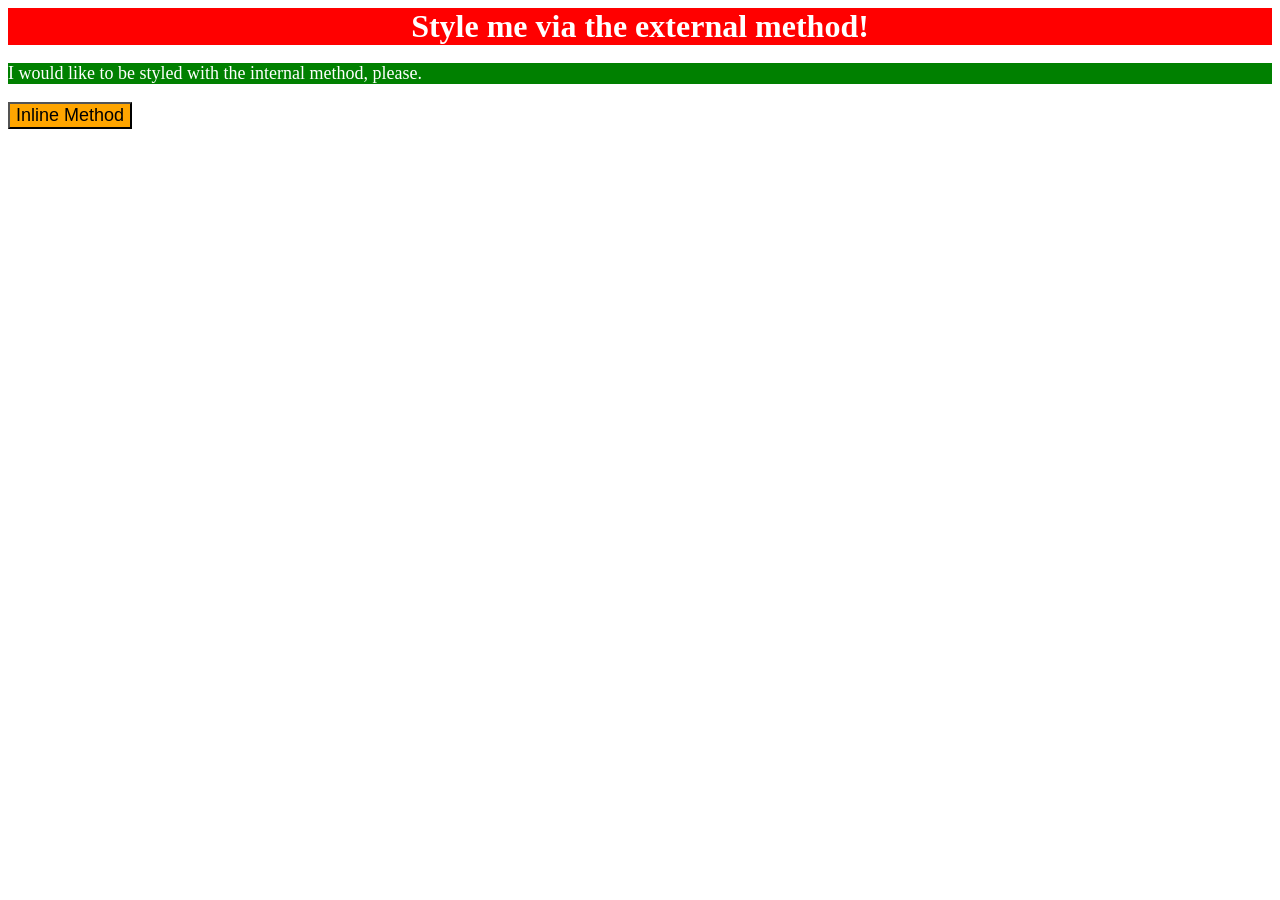
<file: foundations/intro-to-css/01-css-methods/index.html>
<!DOCTYPE html>
<html lang="en">

<head>
  <meta charset="UTF-8">
  <meta http-equiv="X-UA-Compatible" content="IE=edge">
  <meta name="viewport" content="width=device-width, initial-scale=1.0">
  <link rel="stylesheet" href="style.css">
  <title>Methods for Adding CSS</title>
  <style>
    p {
      background-color: green;
      color: white;
      font-size: 18px;
    }
  </style>
</head>

<body>
  <div>Style me via the external method!</div>
  <p>I would like to be styled with the internal method, please.</p>
  <button style=" background-color: orange; font-size: 18px;">Inline Method</button>
</body>

</html>
</file>
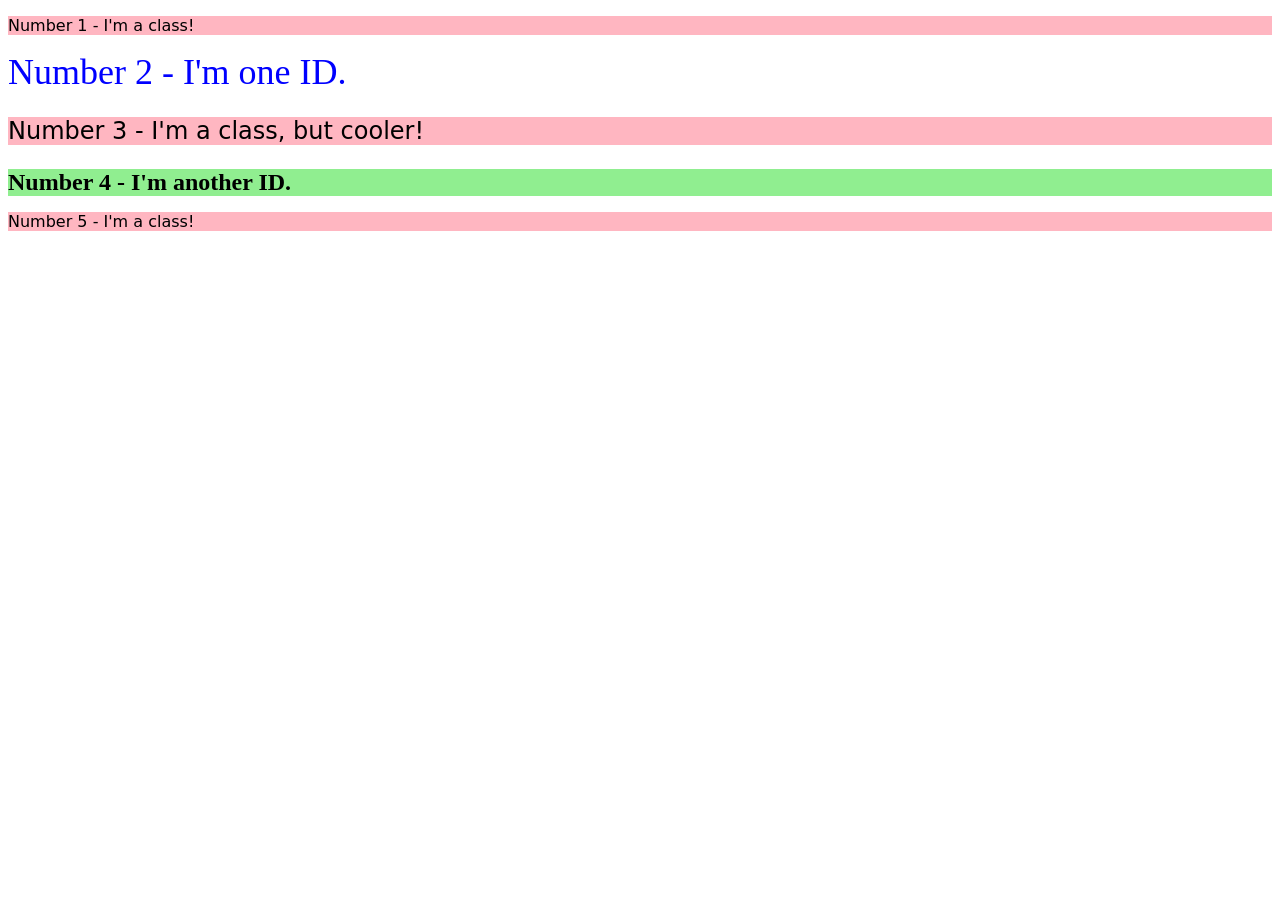
<file: foundations/intro-to-css/02-class-id-selectors/index.html>
<!DOCTYPE html>
<html lang="en">

<head>
  <meta charset="UTF-8">
  <meta http-equiv="X-UA-Compatible" content="IE=edge">
  <meta name="viewport" content="width=device-width, initial-scale=1.0">
  <title>Class and ID Selectors</title>
  <link rel="stylesheet" href="style.css">
</head>

<body>
  <p class="odd">Number 1 - I'm a class!</p>
  <div id="second">Number 2 - I'm one ID.</div>
  <p class="odd set-font-size">Number 3 - I'm a class, but cooler!</p>
  <div id="fourth" class="set-font-size">Number 4 - I'm another ID.</div>
  <p class="odd">Number 5 - I'm a class!</p>
</body>

</html>
</file>
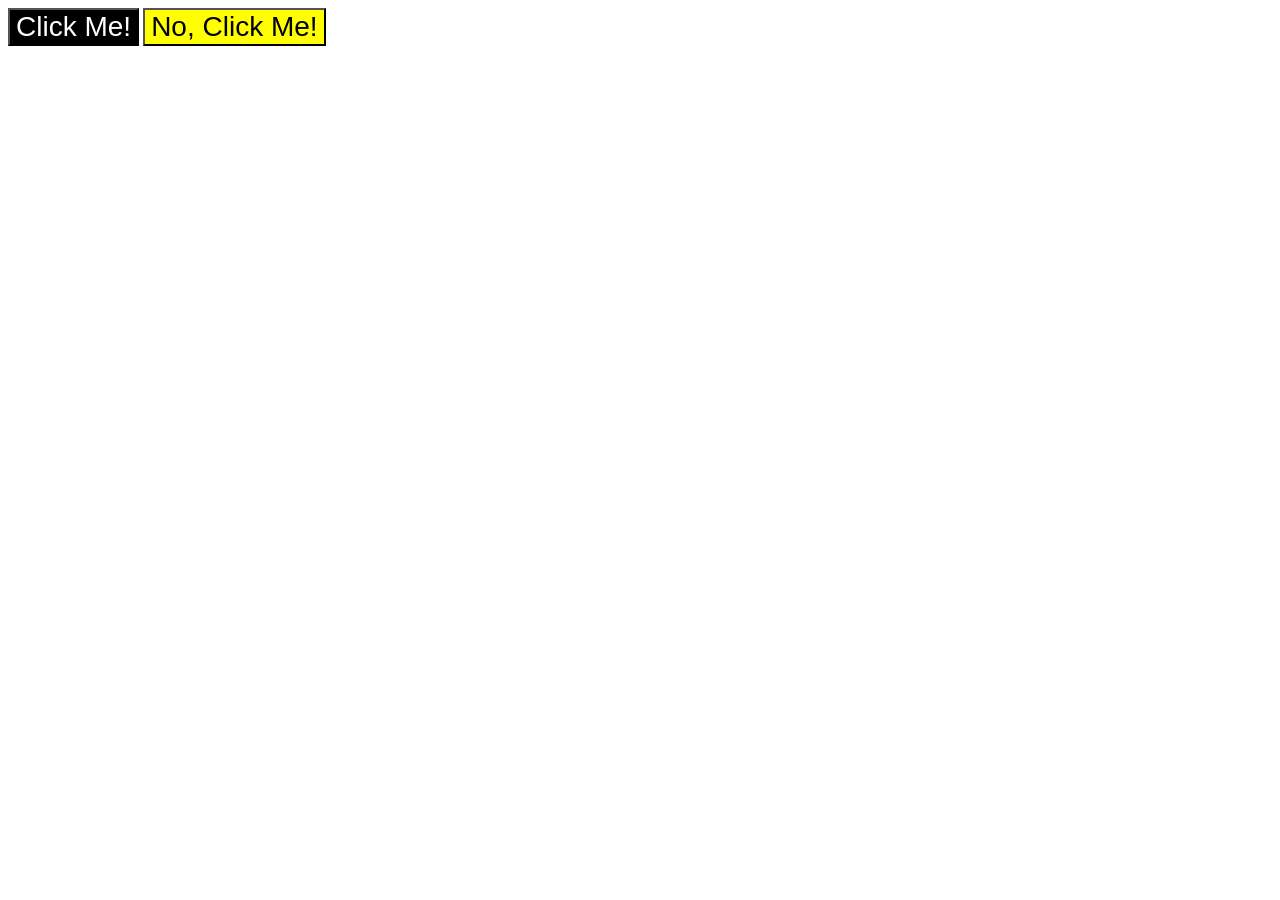
<file: foundations/intro-to-css/03-grouping-selectors/index.html>
<!DOCTYPE html>
<html lang="en">

<head>
  <meta charset="UTF-8">
  <meta http-equiv="X-UA-Compatible" content="IE=edge">
  <meta name="viewport" content="width=device-width, initial-scale=1.0">
  <title>Grouping Selectors</title>
  <link rel="stylesheet" href="style.css">
</head>

<body>
  <button class="first">Click Me!</button>
  <button class="second">No, Click Me!</button>
</body>

</html>
</file>
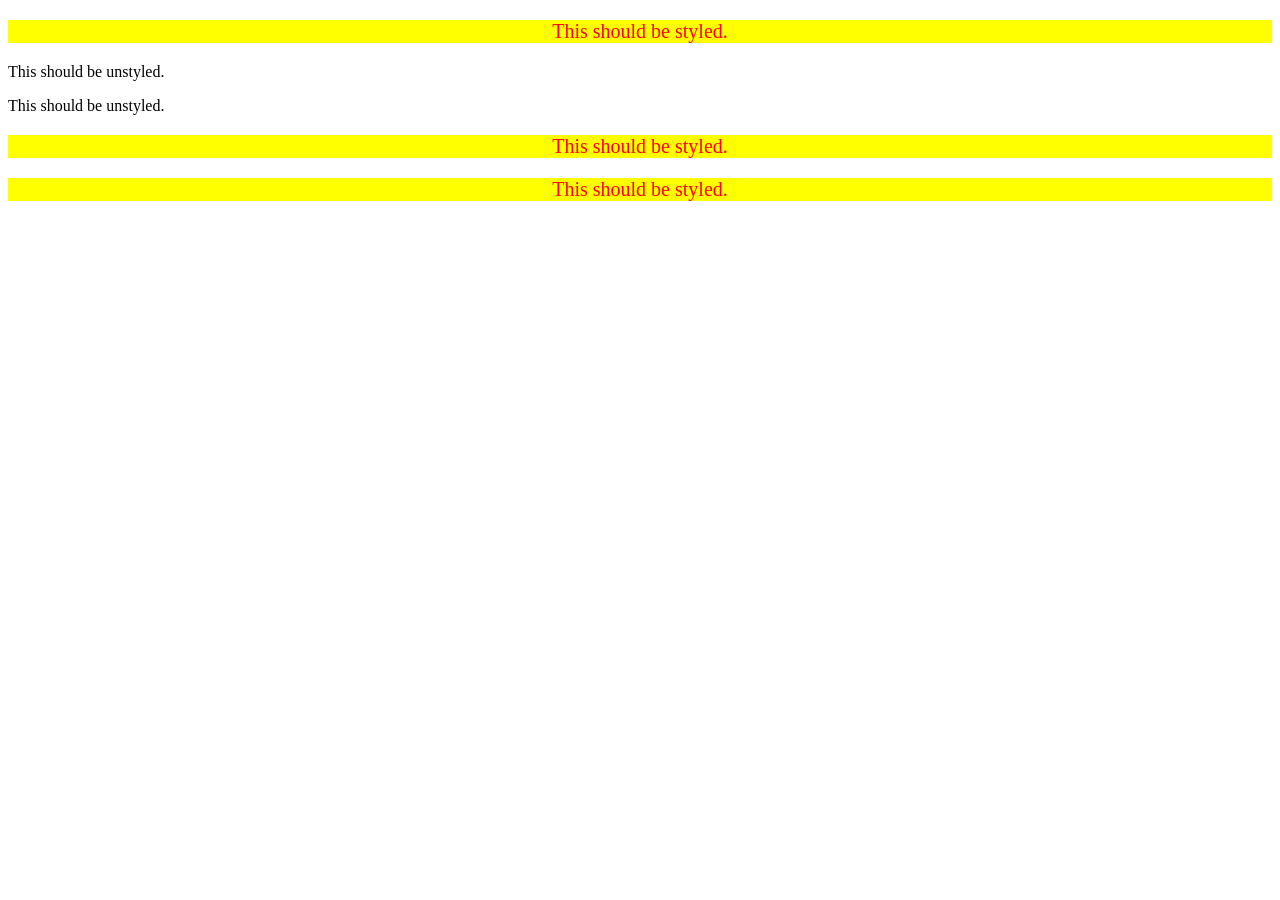
<file: foundations/intro-to-css/05-descendant-combinator/index.html>
<!DOCTYPE html>
<html lang="en">

<head>
  <meta charset="UTF-8">
  <meta http-equiv="X-UA-Compatible" content="IE=edge">
  <meta name="viewport" content="width=device-width, initial-scale=1.0">
  <title>Descendant Combinator</title>
  <link rel="stylesheet" href="style.css">
</head>

<body>
  <div class="container">
    <p class="text">This should be styled.</p>
  </div>
  <p class="text">This should be unstyled.</p>
  <p class="text">This should be unstyled.</p>
  <div class="container">
    <p class="text">This should be styled.</p>
    <p class="text">This should be styled.</p>
  </div>
</body>

</html>
</file>
<file: foundations/intro-to-css/01-css-methods/style.css>
div {
    background-color: red;
    color: white;
    font-size: 32px;
    text-align: center;
    font-weight: bold;
}
</file>
<file: foundations/intro-to-css/02-class-id-selectors/style.css>
/* Add CSS Styling */
.odd {
    background-color: #ffb6c1;
    font-family: Verdana, 'DejaVu Sans', sans-serif;
}

#second {
    color: hsl(240, 100%, 50%);
    font-size: 36px;
}

.set-font-size {
    font-size: 24px;
}

#fourth {
    background-color: rgb(144, 238, 144);
    font-weight: bold;
}
</file>
<file: foundations/intro-to-css/03-grouping-selectors/style.css>
/* Add CSS Styling */
.first {
    background-color: black;
    color: white;
}

.second {
    background-color: yellow;
}

.first,
.second {
    font-size: 28px;
    font-family: Helvetica, 'Times New Roman', sans-serif;
}
</file>
<file: foundations/intro-to-css/05-descendant-combinator/style.css>
/* Add CSS Styling */
div p {
    background-color: #ffff00;
    color: rgb(255, 0, 0);
    font-size: 20px;
    text-align: center;
}
</file>
